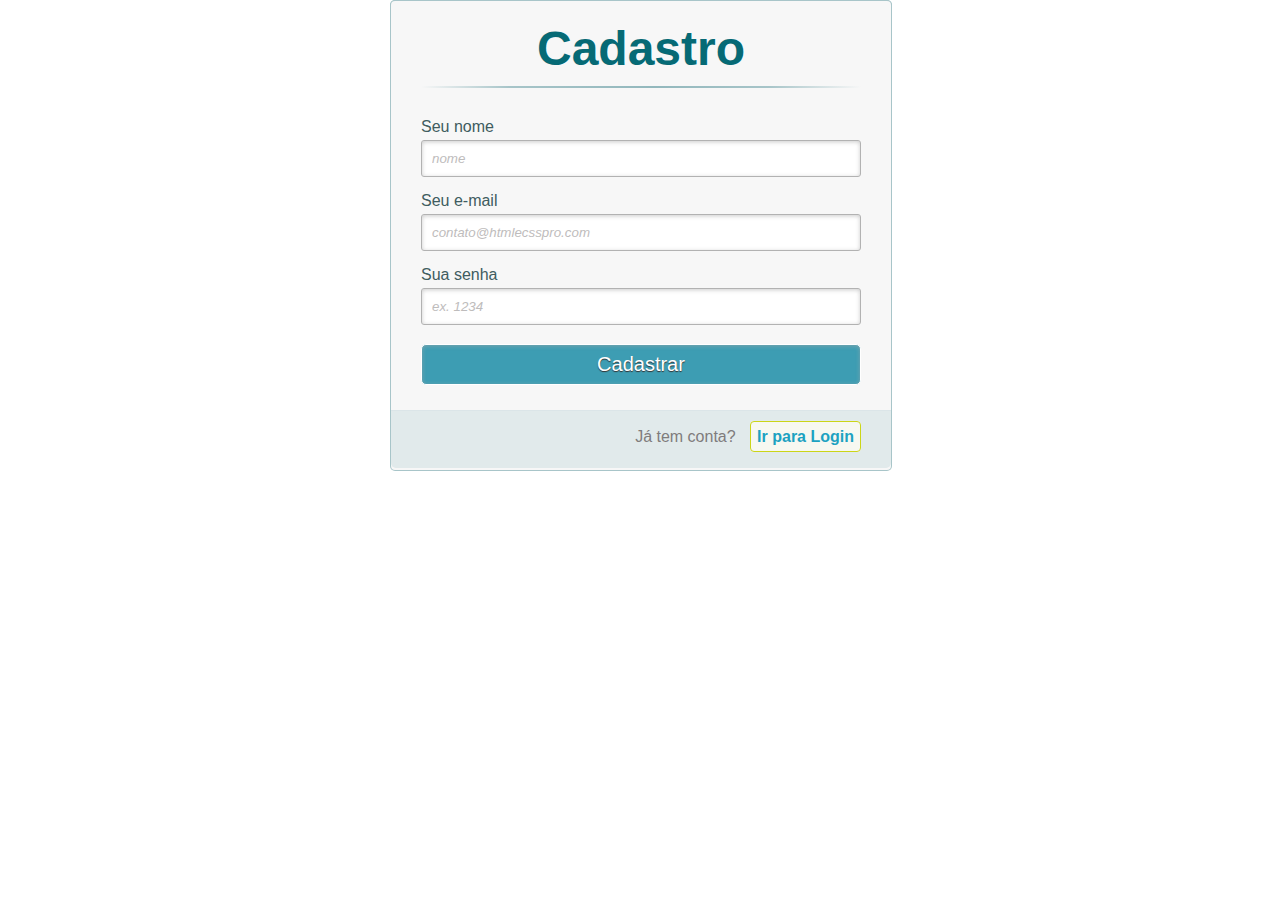
<file: janela cadastro/index2.html>
<!DOCTYPE html>
<head>
  <meta charset="UTF-8" />
  <title>Login</title>
  <meta name="viewport" content="width=device-width, initial-scale=1.0"> 
  <link rel="stylesheet" type="text/css" href="style.css" />
</head>
<body>
  <div class="container" >
    <a class="links" id="paracadastro"></a>
    <a class="links" id="paralogin"></a>
     
    <div class="content">      
      <!--FORMULÁRIO DE LOGIN-->
      <div id="login">
        <form method="post" action=""> 
          <h1>Login</h1> 
          <p> 
            <label for="nome_login">Seu nome</label>
            <input id="nome_login" name="nome_login" required="required" type="text" placeholder="ex. contato@htmlecsspro.com"/>
          </p>
           
          <p> 
            <label for="email_login">Seu e-mail</label>
            <input id="email_login" name="email_login" required="required" type="password" placeholder="ex. senha" /> 
          </p>
           
          <p> 
            <input type="checkbox" name="manterlogado" id="manterlogado" value="" /> 
            <label for="manterlogado">Manter-me logado</label>
          </p>
           
          <p> 
            <input type="submit" value="Logar" /> 
          </p>
           
          <p class="link">
            Ainda não tem conta?
            <a href="#paracadastro">Cadastre-se</a>
          </p>
        </form>
      </div>
 
      <!--FORMULÁRIO DE CADASTRO-->
      <div id="cadastro">
        <form method="post" action=""> 
          <h1>Cadastro</h1> 
           
          <p> 
            <label for="nome_cad">Seu nome</label>
            <input id="nome_cad" name="nome_cad" required="required" type="text" placeholder="nome" />
          </p>
           
          <p> 
            <label for="email_cad">Seu e-mail</label>
            <input id="email_cad" name="email_cad" required="required" type="email" placeholder="contato@htmlecsspro.com"/> 
          </p>
           
          <p> 
            <label for="senha_cad">Sua senha</label>
            <input id="senha_cad" name="senha_cad" required="required" type="password" placeholder="ex. 1234"/>
          </p>
           
          <p> 
            <input type="submit" value="Cadastrar"/> 
          </p>
           
          <p class="link">  
            Já tem conta?
            <a href="#paralogin"> Ir para Login </a>
          </p>
        </form>
      </div>
    </div>
  </div>  
</body>
</html>
</file>
<file: janela cadastro/style.css>
/* CSS reset */
*, *:before, *:after { 
    margin:0;
    padding:0;
    font-family: Arial,sans-serif;
  }
   body{
    background-image: url(https://www.mindvision.com.au/wp-content/uploads/2016/10/killer-tune-for-performance.jpg);
   }
   
  /* remove a linha dos links */
  a{
    text-decoration: none;
  }
   
  /* esconde as ancoras da tela */
  a.links{
    display: none;
  }

  .content{
    width: 500px;
    min-height: 560px;    
    margin: 0px auto;
    position: relative;   
  }

  h1{
    font-size: 48px;
    color: #066a75;
    padding: 2px 0 10px 0;
    font-family: Arial,sans-serif;
    font-weight: bold;
    text-align: center;
    padding-bottom: 30px;
  }

  h1:after{
    content: ' ';
    display: block;
    width: 100%;
    height: 2px;
    margin-top: 10px;
    background: -webkit-linear-gradient(left, rgba(147,184,189,0) 0%,rgba(147,184,189,0.8) 20%,rgba(147,184,189,1) 53%,rgba(147,184,189,0.8) 79%,rgba(147,184,189,0) 100%); 
    background: linear-gradient(left, rgba(147,184,189,0) 0%,rgba(147,184,189,0.8) 20%,rgba(147,184,189,1) 53%,rgba(147,184,189,0.8) 79%,rgba(147,184,189,0) 100%); 
  }

  p{
    margin-bottom:15px;
  }
   
  .content p:first-child{
    margin: 0px;
  }
   
  label{
    color: #405c60;
    position: relative;
  }

  /* placeholder */
::-webkit-input-placeholder  {
    color: #bebcbc; 
    font-style: italic;
  }
   
  input:-moz-placeholder,
  textarea:-moz-placeholder{
    color: #bebcbc;
    font-style: italic;
  }

  input {
    outline: none;
  }
   
  /*estilo dos input,  menos o checkbox */
  input:not([type="checkbox"]){
    width: 95%;
    margin-top: 4px;
    padding: 10px;    
    border: 1px solid #b2b2b2;
   
    -webkit-border-radius: 3px;
    border-radius: 3px;
   
    -webkit-box-shadow: 0px 1px 4px 0px rgba(168, 168, 168, 0.6) inset;
    box-shadow: 0px 1px 4px 0px rgba(168, 168, 168, 0.6) inset;
   
    -webkit-transition: all 0.2s linear;
    transition: all 0.2s linear;
  }
   
  /*estilo do botão submit */
  input[type="submit"]{
    width: 100%!important;
    cursor: pointer;  
    background: rgb(61, 157, 179);
    padding: 8px 5px;
    color: #fff;
    font-size: 20px;  
    border: 1px solid #fff;   
    margin-bottom: 10px;  
    text-shadow: 0 1px 1px #333;
   
    -webkit-border-radius: 5px;
    border-radius: 5px;
   
    transition: all 0.2s linear;
  }
   
  /*estilo do botão submit no hover */
  input[type="submit"]:hover{
    background: #4ab3c6;
  }

  .link{
    position: absolute;
    background: #e1eaeb;
    color: #7f7c7c;
    left: 0px;
    height: 20px;
    width: 440px;
    padding: 17px 30px 20px 30px;
    font-size: 16px;
    text-align: right;
    border-top: 1px solid #dbe5e8;
   
    -webkit-border-radius: 0 0  5px 5px;
    border-radius: 0 0  5px 5px;
  }
   
  .link a {
    font-weight: bold;
    background: #f7f8f1;
    padding: 6px;
    color: rgb(29, 162, 193);
    margin-left: 10px;
    border: 1px solid #cbd518;
   
    -webkit-border-radius: 4px;
    border-radius: 4px;  
   
    -webkit-transition: all 0.4s linear;
    transition: all 0.4s  linear;
  }
   
  .link a:hover {
    color: #39bfd7;
    background: #f7f7f7;
    border: 1px solid #4ab3c6;
  }

  #cadastro, 
#login{
  position: absolute;
  top: 0px;
  width: 88%;   
  padding: 18px 6% 60px 6%;
  margin: 0 0 35px 0;
  background: #f7f7f7;
  border: 1px solid rgba(147, 184, 189,0.8);
   
  -webkit-box-shadow: 5px;
  border-radius: 5px;
   
  -webkit-animation-duration: 0.5s;
  -webkit-animation-timing-function: ease;
  -webkit-animation-fill-mode: both;
 
  animation-duration: 0.5s;
  animation-timing-function: ease;
  animation-fill-mode: both;
}

/* Efeito ao clicar no botão ( Ir para Login ) */
#paracadastro:target ~ .content #cadastro,
#paralogin:target ~ .content #login{
  z-index: 2;
  -webkit-animation-name: fadeInLeft;
  animation-name: fadeInLeft;
 
  -webkit-animation-delay: .1s;
  animation-delay: .1s;
}
 
/* Efeito ao clicar no botão ( Cadastre-se ) */
#registro:target ~ .content #login,
#paralogin:target ~ .content #cadastro{
  -webkit-animation-name: fadeOutLeft;
  animation-name: fadeOutLeft;
}

/*fadeInLeft*/
@-webkit-keyframes fadeInLeft {
    0% {
      opacity: 0;
      -webkit-transform: translateX(-20px);
    }
    100% {
      opacity: 1;
      -webkit-transform: translateX(0);
    }
  }
   
  @keyframes fadeInLeft {
    0% {
      opacity: 0;
      transform: translateX(-20px);
    }
    100% {
      opacity: 1;
      transform: translateX(0);
    }
  }
   
  /*fadeOutLeft*/
  @-webkit-keyframes fadeOutLeft {
    0% {
      opacity: 1;
      -webkit-transform: translateX(0);
    }
    100% {
      opacity: 0;
      -webkit-transform: translateX(-20px);
    }
  }
   
  @keyframes fadeOutLeft {
    0% {
      opacity: 1;
      transform: translateX(0);
    }
    100% {
      opacity: 0;
      transform: translateX(-20px);
    }
  }
</file>
